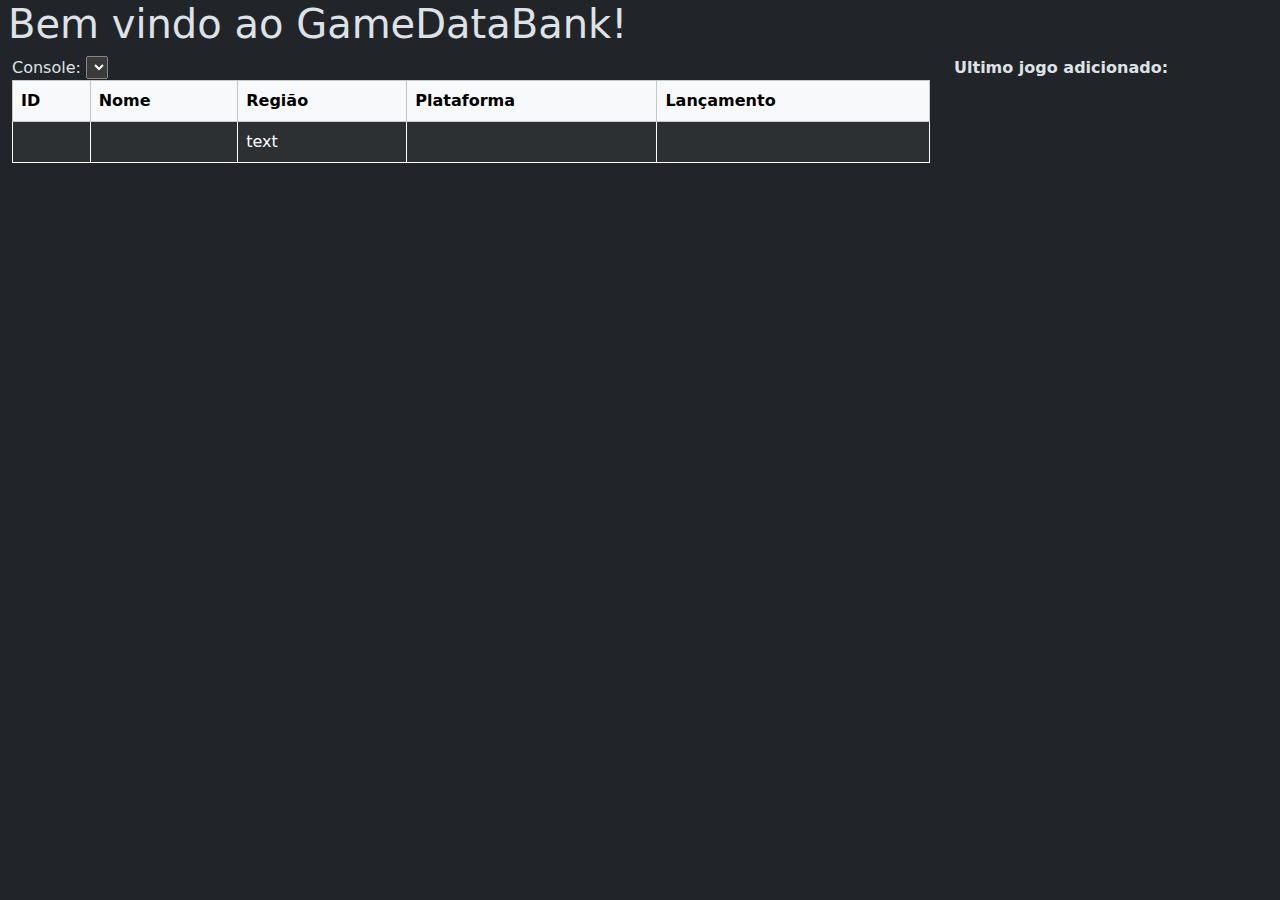
<file: src/main/resources/templates/index.html>
<!DOCTYPE html>
<!--
Click nbfs://nbhost/SystemFileSystem/Templates/Licenses/license-default.txt to change this license
Click nbfs://nbhost/SystemFileSystem/Templates/Other/html.html to edit this template
-->
<html xmlns="http://www.w3.org/1999/xhtml" xmlns:th="http://www.thymeleaf.org" data-bs-theme="dark">
    <head>
        <title>Menu</title>
        <meta name="viewport" content="width=device-width, initial-scale=1.0"/>
        <meta http-equiv="Content-Type" content="text/html; charset=UTF-8"/>
        <link href="https://cdn.jsdelivr.net/npm/bootstrap@5.3.3/dist/css/bootstrap.min.css" rel="stylesheet" integrity="sha384-QWTKZyjpPEjISv5WaRU9OFeRpok6YctnYmDr5pNlyT2bRjXh0JMhjY6hW+ALEwIH" crossorigin="anonymous"/>
        <link th:href="@{/css/style.css}" rel="stylesheet"/>
        <link rel="stylesheet" type="text/css" href="https://cdn.datatables.net/1.10.19/css/jquery.dataTables.min.css"/>
        <link rel="stylesheet" type="text/css" href="https://cdn.datatables.net/2.1.8/css/dataTables.dataTables.css"/>
        <script src="https://code.jquery.com/jquery-3.7.1.js"></script>
        <script src="https://cdn.datatables.net/1.10.19/js/jquery.dataTables.min.js"></script>
        <script src="https://cdn.datatables.net/2.1.8/js/dataTables.js"></script>
        <script>
            $(document).ready(function () {
                $('#mainTable').DataTable({
                    paging: false,
                    scrollCollapse: true,
                    scrollY: '300px',

                    initComplete: function () {
                        this.api().columns().every(function () {
                            let column = this;

                            if (column.header().innerText === 'Plataforma') {

                                let select = document.getElementById('filtro');

                                if (select.value) {
                                    column
                                            .search(select.value, {exact: true})
                                            .draw();
                                }

                                select.addEventListener('change', function () {
                                    column
                                            .search(select.value, {exact: true})
                                            .draw();
                                });

                            }
                        });
                    }
                });
            });

        </script>
    </head>
    <body>
        <header th:insert="~{navbar.html :: nav}"></header>

        <div class="ms-2">
            <h1>Bem vindo ao GameDataBank!</h1>
        </div>
        <div class="w-auto">
            <div class="container-fluid row">
                <div class="col-9">
                    <div class="barraDeFiltro">
                        <span>Console: </span>
                        <select id="filtro">
                            <option th:each="console : ${consoles}" th:value="${console.nome}" th:label="${console.nome}"/>
                        </select>
                    </div>
                    <table class="table table-striped table-bordered border-white" id="mainTable" data-page-length="50" style="width: 100%">
                        <thead class="table-light">
                            <tr>
                                <th>ID</th>
                                <th>Nome</th>
                                <th>Região</th>
                                <th>Plataforma</th>
                                <th>Lançamento</th>
                            </tr>
                        </thead>
                        <tbody>
                            <tr th:each="jogo : ${jogos}">
                                <td><span th:text="${jogo.ID}"/></td>
                                <td><a th:href="@{jogo(ID=${jogo.ID})}"><span th:text="${jogo.nome}"/></a></td> <!-- Lembrar de mudar isso para que para selecionar a linha ao invez de so o nome -->
                                <td><span th:text="${jogo.regiao}">text</span></td>
                                <td><span th:text="${jogo.console.nome}"/></td>
                                <td><span th:text="${jogo.dataLancamento}"/></td>
                            </tr>
                        </tbody>
                    </table>
                </div>
                <div class="col-auto">
                    <p><b>Ultimo jogo adicionado:</b></p><br/>
                    <a th:href="@{jogo(ID=${ultimoJogo.ID})}"><span th:text="${ultimoJogo.nome}"/></a>
                </div>
            </div>
        </div>

    </body>
</html>
</file>
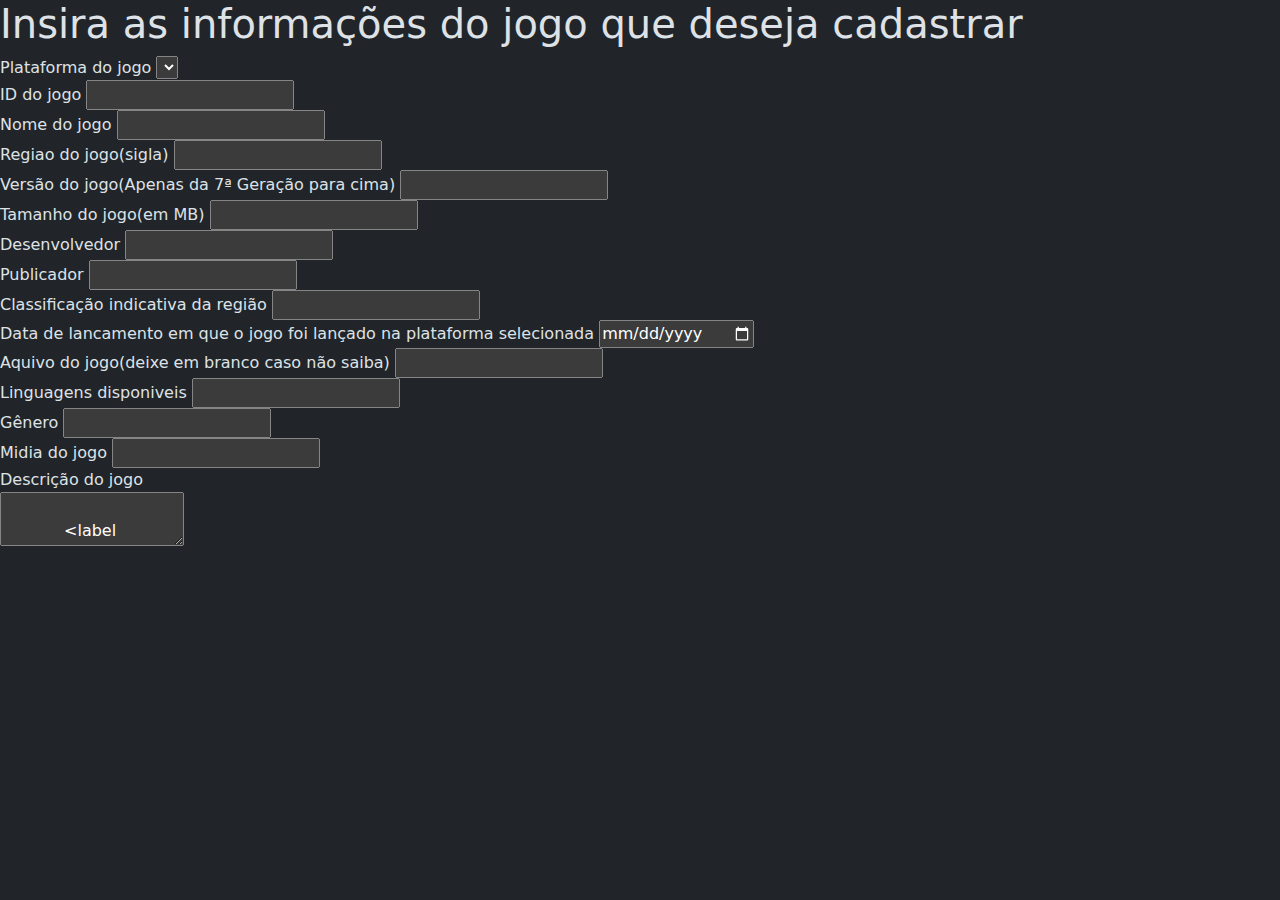
<file: src/main/resources/templates/novoJogo.html>
<!DOCTYPE html>
<!--
Click nbfs://nbhost/SystemFileSystem/Templates/Licenses/license-default.txt to change this license
Click nbfs://nbhost/SystemFileSystem/Templates/Other/html.html to edit this template
-->
<html xmlns="http://www.w3.org/1999/xhtml" xmlns:th="http://www.thymeleaf.org" data-bs-theme="dark">
    <head>
        <title>Novo jogo</title>
        <meta name="viewport" content="width=device-width, initial-scale=1.0"/>
        <meta http-equiv="Content-Type" content="text/html; charset=UTF-8"/>
        <link href="https://cdn.jsdelivr.net/npm/bootstrap@5.3.3/dist/css/bootstrap.min.css" rel="stylesheet" integrity="sha384-QWTKZyjpPEjISv5WaRU9OFeRpok6YctnYmDr5pNlyT2bRjXh0JMhjY6hW+ALEwIH" crossorigin="anonymous"/>
    </head>
    <body>
        <header th:insert="navbar.html :: nav"></header>
        
        <h1>Insira as informações do jogo que deseja cadastrar</h1>
        
        <form th:action="@{/novoJogo}" th:object="${jogo}" method="post" enctype="multipart/form-data">
            <label for="jogoPlataforma">Plataforma do jogo</label>
            <select id="jogoPlataforma" name="consoleID" th:required="required">
                <option th:each="console : ${consoles}" th:value="${console.ID}" th:label="${console.nome}"/>
            </select><br/>
            
            <label for="jogoID">ID do jogo</label>
            <input type="text" id="jogoID" th:field="*{ID}" th:required="required"/><br/>
            
            <label for="jogoNome">Nome do jogo</label>
            <input type="text" id="jogoNome" th:field="*{nome}" th:required="required"/><br/>
            
            <label for="jogoRegiao">Regiao do jogo(sigla)</label>
            <input type="text" id="jogoRegiao" th:field="*{regiao}" maxlength="2" th:required="required"/><br/>
            
            <label for="jogoVersao">Versão do jogo(Apenas da 7ª Geração para cima)</label>
            <input type="text" id="jogoVersao" th:field="*{versao}"/><br/>
            
            <label for="jogoTamanho">Tamanho do jogo(em MB)</label>
            <input type="text" id="jogoTamanho" th:field="*{mb}" th:required="required"/><br/>
            
            <label for="jogoDev">Desenvolvedor</label>
            <input type="text" id="jogoDev" th:field="*{dev}" th:required="required"/><br/>
            
            <label for="jogoPub">Publicador</label>
            <input type="text" id="jogoPub" th:field="*{pub}" th:required="required"/><br/>
            
            <label for="jogoClass">Classificação indicativa da região</label>
            <input type="text" id="jogoClass" th:field="*{classificacao}" th:required="required"/><br/>
            
            <label for="jogoLancamento">Data de lancamento em que o jogo foi lançado na plataforma selecionada</label>
            <input type="date" id="jogoLancamento" th:field="*{dataLancamento}" th:required="required"/><br/>
            
            <label for="jogoArquivo">Aquivo do jogo(deixe em branco caso não saiba)</label>
            <input type="text" id="jogoArquivo" th:field="*{arquivo}"/><br/>
            
            <label for="jogoLing">Linguagens disponiveis</label>
            <input type="text" id="jogoLing" th:field="*{linguagens}"/><br/>
            
            <label for="jogoGenero">Gênero</label>
            <input type="text" id="jogoGenero" th:field="*{genero}"/><br/>
            
            <label for="jogoMidia">Midia do jogo</label>
            <input type="text" id="jogoMidia" th:field="*{midia}" th:required="required"/><br/>
            
            <label for="jogoDesc">Descrição do jogo</label><br/>
            <textarea id="jogoDesc" th:field="*{descricao}"/>
            
            <label for="jogoFontes">Fontes das informações(Se as informação forem da capa do jogo, não coloqueas)</label><br/>
            <textarea id="jogoFontes" th:field="*{fontes}"/>
            
            <label for="jogoImagemF">Imagem da capa de frente</label>
            <input type="file" accept="image/*" id="jogoImagemF" name="imagemFrente"/>
            
            <input type="submit" value="Adicionar"/>
        </form>
    </body>
</html>
</file>
